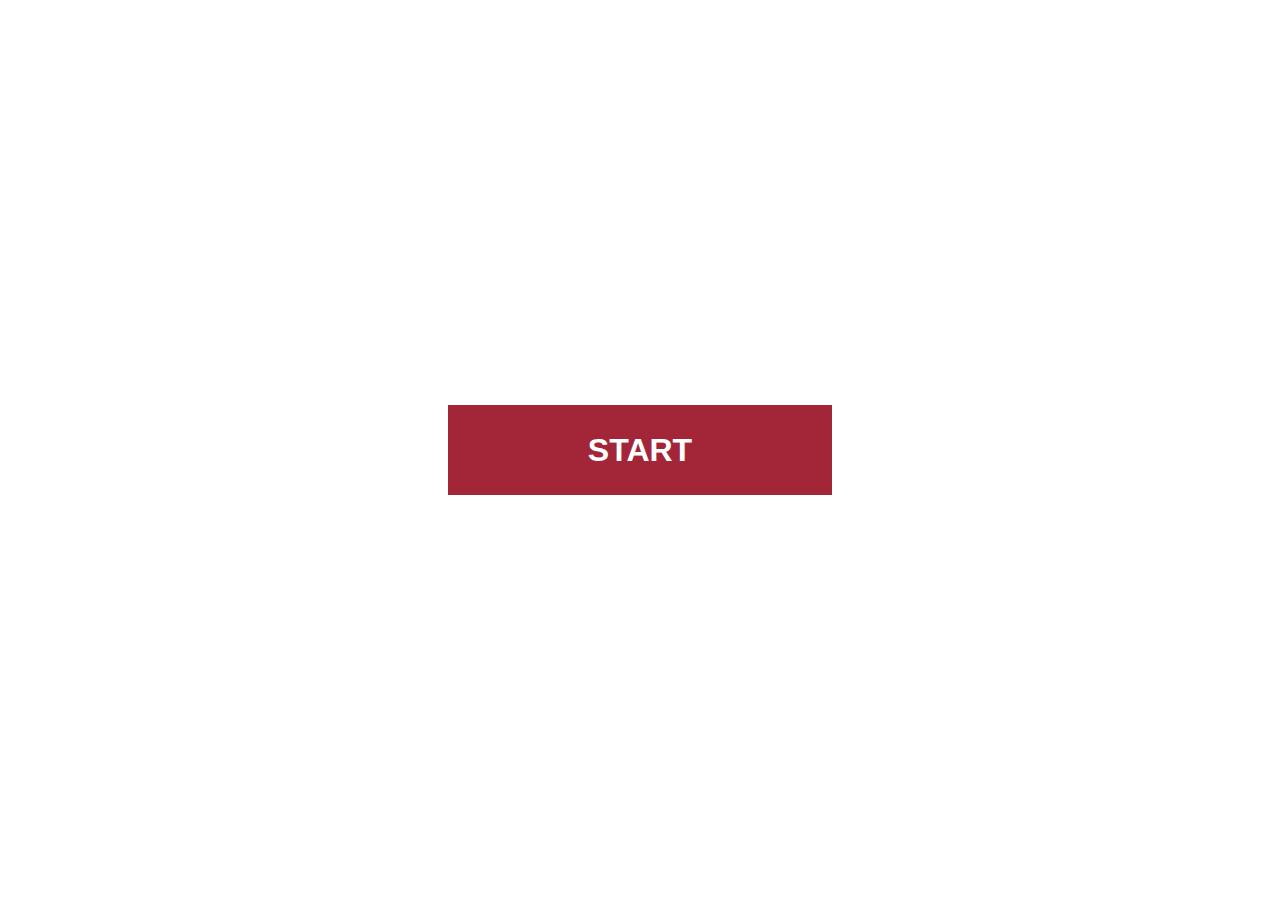
<file: index.html>
<!DOCTYPE html>
<html lang="en">

<head>
    <meta charset="UTF-8">
    <title>SWAPI</title>
    <!-- linking css -->
    <link rel="stylesheet" type="text/css" href="style.css">
</head>

<body>
    <button id="startButton">
        START
    </button>
    <div id="wrapper"></div>
</body>

<!-- including JQuery Library -->
<script src="https://code.jquery.com/jquery-3.3.1.min.js" integrity="sha256-FgpCb/KJQlLNfOu91ta32o/NMZxltwRo8QtmkMRdAu8="
    crossorigin="anonymous"></script>

<script>
    $(document).ready(function () {

        const queryURL = "https://swapi.co/api/people";

        $('#startButton').on('click', function () {
            $('#startButton').hide(500);

            //hitting the api to get the data from
            $.ajax({
                    url: queryURL,
                    method: "GET"
                })
                .then(function (response) {

                    const characters = response.results;

                    var charList = $('<ul>');

                    characters.forEach((character, index) => {

                        var charListItem = $('<li>');
                        charListItem.attr('id', index);
                        charListItem.attr('class', 'charListItem');

                        if (character.vehicles.length >= 1) {
                            charListItem.attr("data-vehicles", character.vehicles);
                        } else {
                            charListItem.attr("data-vehicles", "none");
                        }

                        charListItem.html(
                            `
                            <p>Name: ${character.name}</p>
                            <p>Height: ${character.height}</p>
                            <p>Mass: ${character.mass}</p>
                            <p>Skin Color:  ${character.skin_color} </p>
                            <p>Gender: ${character.gender}</p>
                            <p>Number of Vehicles: ${character.vehicles.length}</p>
                            <button id="btn-${index}" class="vehicles-btn" data-clicked="unclicked">Show Vehicles</button>`
                        );


                        if (charListItem.attr('data-vehicles') === "none") {
                            charListItem.children('.vehicles-btn').hide();
                        }
                        charList.append(charListItem);


                    });

                    $('#wrapper').append(charList);

                });


        });

        $(document).on('click', '.vehicles-btn', function (e) {

            //checking if the button will act as show or hide?
            if ($(this).html() === 'Show Vehicles') {

                const vehicles = $(this).parent('.charListItem').attr('data-vehicles').split(",");

                var vehiclesList = $('<ul>');

                vehiclesList.attr('class', 'vehiclesList');

                vehicles.forEach((vehicle, index) => {

                    $.ajax({
                            url: vehicle,
                            method: "GET"
                        })
                        .then(function (response) {

                            var vehiclesListItem = $('<li>');

                            vehiclesListItem.attr('id', index);

                            vehiclesListItem.attr('class', 'vehiclesListItem');

                            vehiclesListItem.html(
                                `
                                <p class="vehicle-header">Vehicle ${index+1}</p>
                                <p>Vehicle Name: ${response.name}</p>
                                <p>Cargo Capacity: ${response.cargo_capacity}</p>
                                <p>Vehicle Length: ${response.length}</p>
                                <p>Vehicle Model: ${response.model}</p>
                                <p>Vehicle Manufacturer: ${response.manufacturer}</p>`
                            );

                            vehiclesList.append(vehiclesListItem);

                        });
                });

                $(this).parent('.charListItem').append(vehiclesList);

                $(this).html('Hide Vehicles');

            } else {

                $(this).parent('.charListItem').children('.vehiclesList').hide(300);

                $(this).html("Show Vehicles");
            }
        });
    });
</script>

</html>
</file>
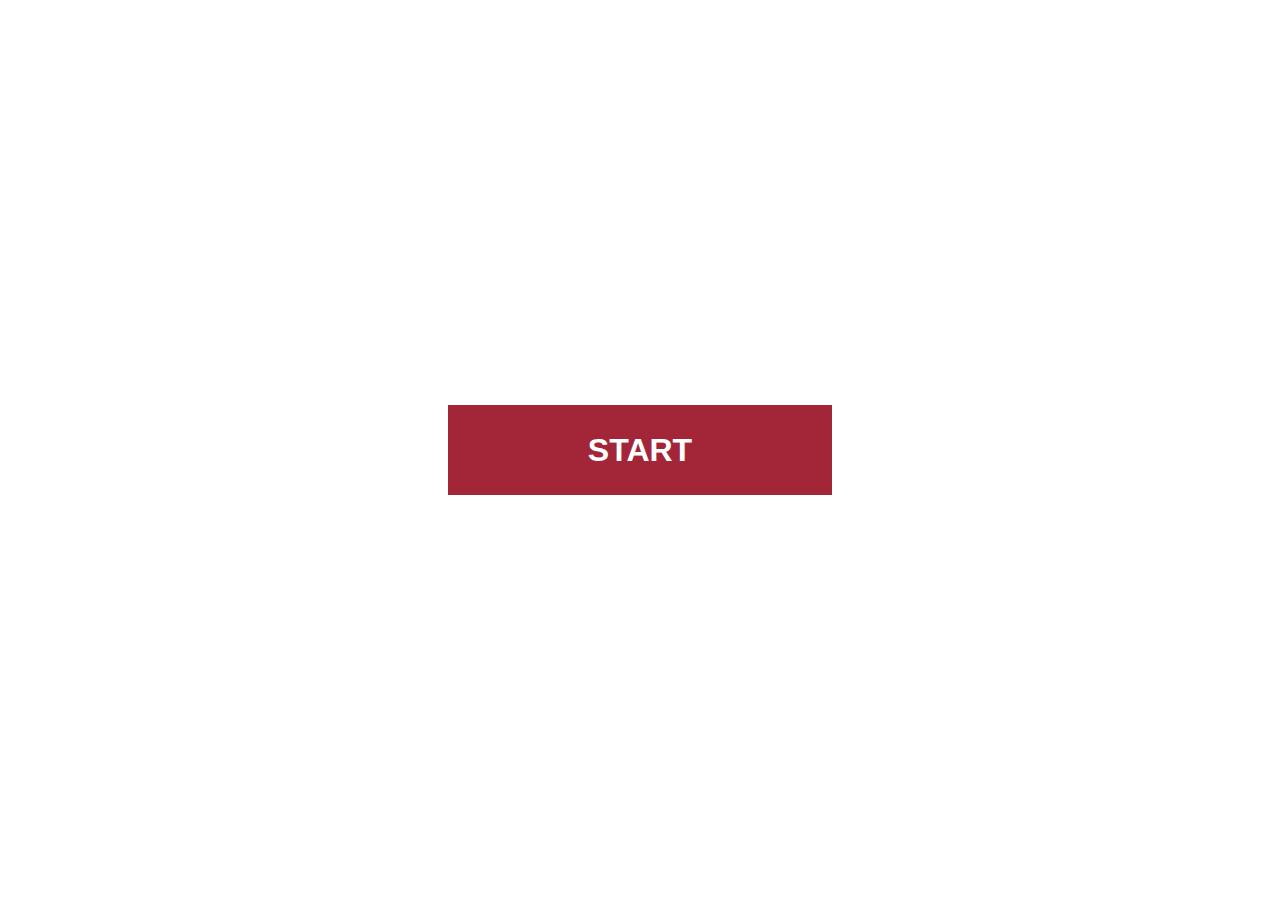
<file: vanilla javascript.html>
<!DOCTYPE html>
<html lang="en">

<head>
    <meta charset="UTF-8">
    <title>SWAPI</title>
    <link rel="stylesheet" type="text/css" href="style.css">
</head>

<body>
    <button id="startButton">
        START
    </button>
    <div id="wrapper"></div>
</body>

<script>
    const queryURL = "https://swapi.co/api/people";

    document.getElementById("startButton").onclick = function () {

        document.querySelector("#startButton").style.display = 'none';

        fetch('https://swapi.co/api/people')
            .then(function (response) {
                return response.json();
            })
            .then(function (response) {

                const characters = response.results;

                var charList = document.createElement("ul");

                characters.forEach((character, index) => {

                    var charListItem = document.createElement("li");
                    charListItem.id = index;
                    charListItem.className = 'charListItem';

                    if (character.vehicles.length >= 1) {
                        charListItem.setAttribute("data-vehicles", character.vehicles);
                    } else {
                        charListItem.setAttribute("data-vehicles", "none");
                    }

                    charListItem.innerHTML =
                        `
                <p>Name: ${character.name}</p>
                <p>Height: ${character.height}</p>
                <p>Mass: ${character.mass}</p>
                <p>Skin Color:  ${character.skin_color} </p>
                <p>Gender: ${character.gender}</p>
                <p>Number of Vehicles: ${character.vehicles.length}</p>
                <button id="btn-${index}" class="vehicles-btn" data-clicked="unclicked">Show Vehicles</button>`;


                    if (charListItem.getAttribute('data-vehicles') === "none") {
                        // console.log(charListItem.lastChild);
                        charListItem.lastChild.style.display = 'none';
                    }
                    charList.appendChild(charListItem);


                });
                document.querySelector('#wrapper').appendChild(charList);
                // console.log(document.querySelectorAll('.vehicles-btn'));

                var classname = document.getElementsByClassName("vehicles-btn");

                Array.from(classname).forEach(function (element) {
                    element.addEventListener('click', myFunction);
                });

            });

    };

    function myFunction() {

        //checking if the button will act as show or hide?
        if (this.innerHTML === 'Show Vehicles') {

            const vehicles = this.parentNode.getAttribute('data-vehicles').split(",");

            var vehiclesList = document.createElement('ul');

            vehiclesList.className = 'vehiclesList';

            vehicles.forEach((vehicle, index) => {

                fetch(vehicle)
                    .then(function (response) {
                        return response.json();
                    })
                    .then(function (response) {

                        var vehiclesListItem = document.createElement('li');

                        vehiclesListItem.id = index;

                        vehiclesListItem.className = 'vehiclesListItem';

                        vehiclesListItem.innerHTML =
                            `
                <p class="vehicle-header">Vehicle ${index+1}</p>
                <p>Vehicle Name: ${response.name}</p>
                <p>Cargo Capacity: ${response.cargo_capacity}</p>
                <p>Vehicle Length: ${response.length}</p>
                <p>Vehicle Model: ${response.model}</p>
                <p>Vehicle Manufacturer: ${response.manufacturer}</p>`;

                        vehiclesList.appendChild(vehiclesListItem);

                    });
            });


            this.parentNode.appendChild(vehiclesList);

            this.innerHTML = 'Hide Vehicles';

        } else {

            this.parentNode.lastChild.style.display = 'none';
            this.innerHTML = "Show Vehicles";
        }
    }
</script>

</html>
</file>
<file: style.css>
:root {
    --red: #A32638;
    --teal: #008a90;
    --gray: #9a989a;
}
html, body {
    background: #fff;
    width: 100%;
    height: 100%;
    font-family: Arial, Helvetica, sans-serif;
}

#startButton {
    width: 30%;
    height: 10%;
    padding: 20px 0;
    margin: auto;
    background: var(--red);
    color: #fff;
    border: none;
    font-size: 2rem;
    font-weight: bold;
    text-align: center;
    position: fixed;
    top: 50%;
    left: 50%;
    transform: translate(-50%, -50%);
}

#header {
    /* background-image: linear-gradient(#323A40, #2894E6); */
    width: 100%;
    height: 70px;
    text-align: center;
    color: #fff;
    padding: 50px 0;
}

#wrapper {
    width: 100%;
    margin: auto;
}

.charListItem {
    /* border: 2px solid var; */
    padding: 10px;
    float: left;
    margin: 10px;
    color: #fff;
    background: #A32638;
    width: 28%;
    min-height: 270px;
    height: auto;
}

.vehiclesListItem {
    /* border: 1px solid #2894E6; */
    padding: 10px;
    margin-top: 10px;
    color:var(--red);
    background: var(--gray);

}

.vehicles-btn {
    display: block;
    background: var(--teal);
    padding: 10px;
    color: #fff;
    width: 50%;
    margin: 5px 0 15px 0;
    font-weight: bold;
    /* margin: auto; */
}

ul {
    list-style: none;
}

.vehiclesList {
    padding-left: 0;
}

.vehicle-header {
    background: var(--teal);
    color: #fff;
    width: 80%;
    padding: 10px;
    margin: auto;
    text-align: center;
}
</file>
